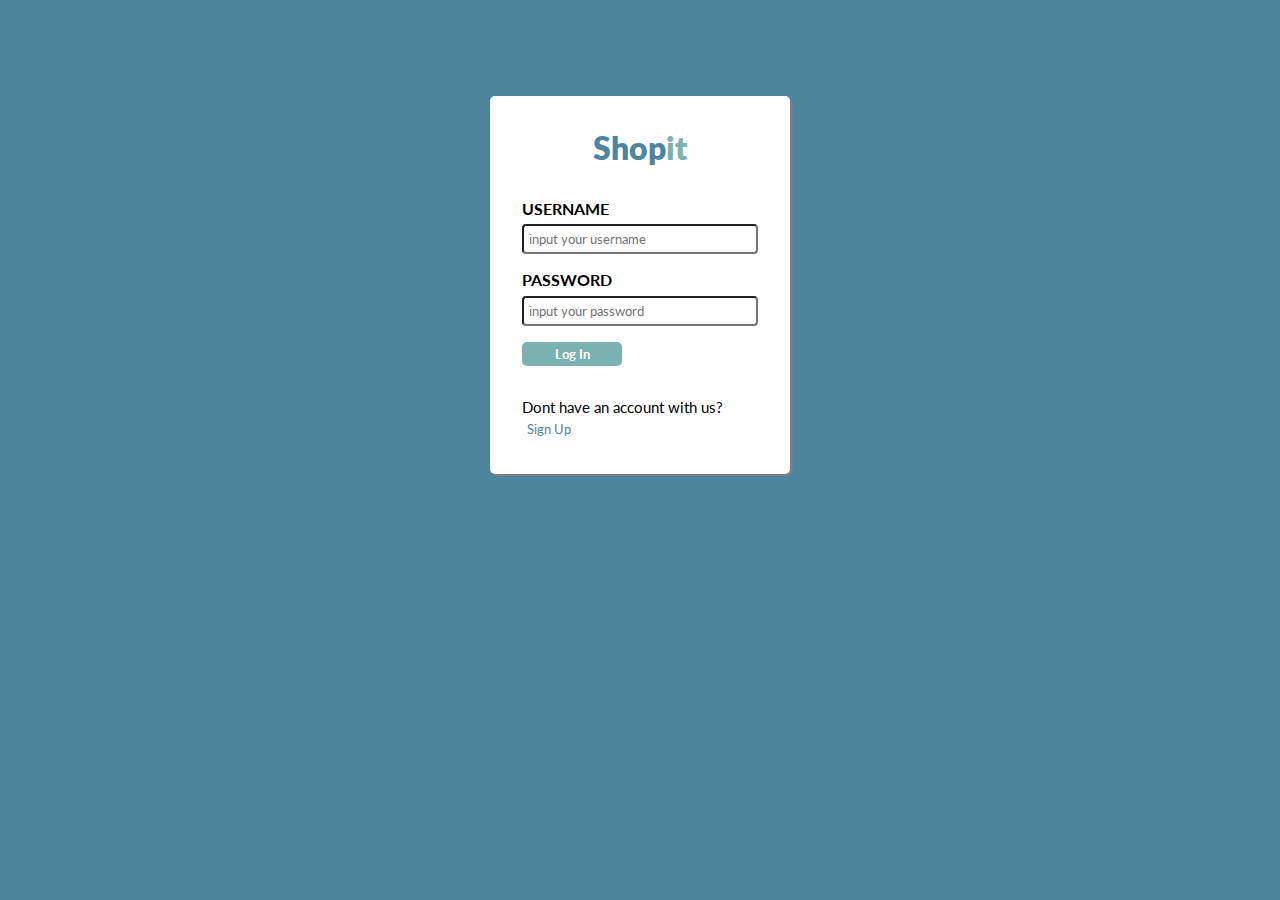
<file: log-in.html>
<!DOCTYPE html>
<html lang="en">
<head>
    <meta charset="UTF-8">
    <meta name="viewport" content="width=device-width, initial-scale=1.0">
    <title>Log In to ShopIt</title>
    <link rel="stylesheet" href="./Css/login.css">
    <link rel="preconnect" href="https://fonts.googleapis.com">
<link rel="preconnect" href="https://fonts.gstatic.com" crossorigin>
<link href="https://fonts.googleapis.com/css2?family=Lato:ital,wght@0,100;0,300;0,400;0,700;0,900;1,100;1,300;1,400;1,700;1,900&display=swap" rel="stylesheet">
</head>
<body>
    <section class="container">
        <h4 id="logo">Shop<span>it</span></h4>
        <form action="">
      <label for="username">username</label>
      <article>
        <input id="username" type="text" placeholder="input your username">
        <p id="usernameError" class="errors">can not be left empty!</p>
      </article>
      <label for="password">Password</label>
      <article>
        <input id="userpassword" type="password" placeholder="input your password">
        <p id="userpasswordError" class="errors">can not be left empty!</p>
      </article>
    <button id="form-btn">Log In</button>
        </form>

        <p class="register">Dont have an account with us? <button id="sign-up" onclick="showRegister()">Sign Up</button></p>
    </section>
    <section class="second-container">
        <h4 id="logo">Shop<span>it</span></h4>
        <form action="">
      <label for="email">email</label>
      <article>
        <input id="email" type="email" placeholder="input your username">
        <p id="emailErrors" class="errors">can not be left empty!</p>
      </article>
      <label for="password">Password</label>
      <article>
        <input id="registerPassword" type="password" placeholder="input your password">
        <p id="registerPasswordError" class="errors">can not be left empty!</p>
      </article>
    <button id="register-btn">Register</button>
        </form>

        <p class="register">Already have an account with us? <button><a href="log-in.html">Log In</a></button></p>
    </section>
    </section>


 <script src="./js_files/login.js"></script>   
</body>
</html>
</file>
<file: Css/login.css>
*{
    margin: 0;
    padding: 0;
    box-sizing: border-box;
    font-family: "Lato", sans-serif;
}
body{
    background-color: #4d869c;
}
.container, .second-container{
    padding: 2rem;
    background-color: white;
    width: 300px;
    margin: 6rem auto;
    border-radius: 5px;
    box-shadow: 2px 2px 2px grey;
    animation: light 2s both;
}

@keyframes light{
   0%{opacity: 0; }
   100%{opacity: 1; }
}
h4{
    font-size: 2rem;
    text-align: center;
    margin-bottom: 2rem;
    color:#4d869c;
    font-weight: 800;
}
h4 span{
    color: #7AB2B2;
}
form{
    margin-bottom: 2rem;
}
label{
    font-weight: 700;
    text-transform: uppercase;
}
form input{
    margin-top: 0.4rem;
    height: 30px;
    border-radius: 4px;
    padding: 5px;
    width: 100%;
}
form input.error{
    border: 3px solid #4d869c;
}
.errors{
    font-weight: 800;
   color: #4d869c;
   display: none;
    animation: light 2s both;
} 
form article{
   margin-bottom: 1rem; 
}
form button{
    background-color: #7AB2B2;
    color: white;
    border: none;
    border-radius: 5px;
    font-weight: 700;
    padding: 4px;
    width: 100px;
}
.register{
    font-size: 15px;
}
.register button{
    background-color: inherit;
    color: #4d869c;
    border: none;
    padding: 5px;
    cursor: pointer;
}

.second-container{
    display: none;
}
</file>
